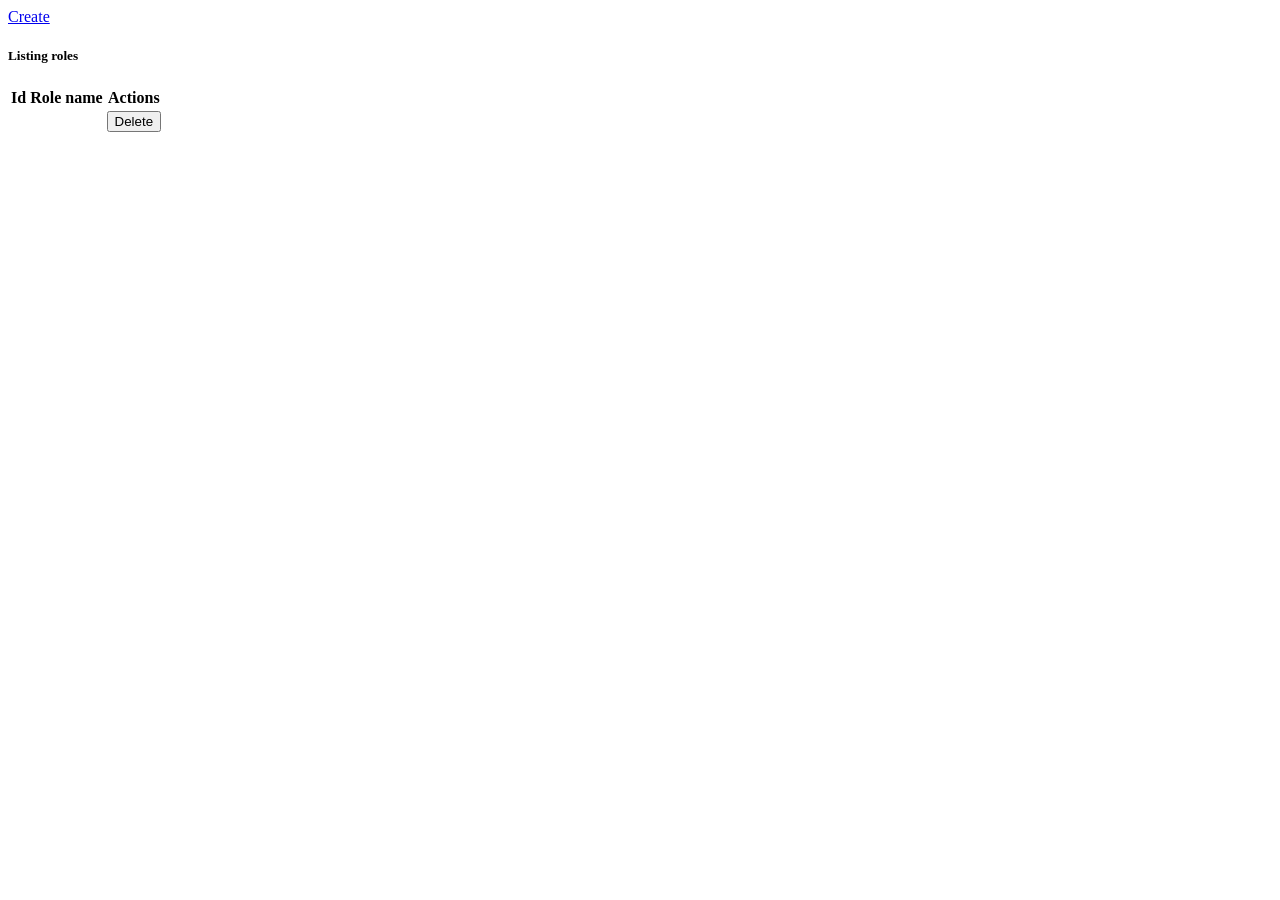
<file: src/main/resources/templates/roles/index.html>
<!DOCTYPE html>
<html
	xmlns:th="http://thymeleaf.org/"
	xmlns:layout="http://ultraq.net.nz/thymeleaf/layout/"
	layout:decorator="layout">

	<th:block layout:fragment="content">
		<div class="col-xs-12 col-md-12">
			<a href="/roles/new" class="btn btn-success">Create</a>
		</div>
		<div class="col-xs-12 col-md-12">
			<h5 class="mt-4 mb-4">Listing roles</h5>
			<table class="table table-bordered">
				<thead>
					<tr>
						<th>Id</th>
						<th>Role name</th>
						<th>Actions</th>				
					</tr>
				</thead>
				<tbody>
					<tr th:each="role : ${list}">
						<td th:text="${role.id}"></td>
						<td th:text="${role.name}"></td>
						<td>
							<form th:action="@{/roles/{id}(id = ${role.id})}" th:method="delete">
								<button class="btn btn-danger">Delete</button>
							</form>
						</td>
					</tr>
				</tbody>
			</table>
		</div>
	</th:block>
</html>
</file>
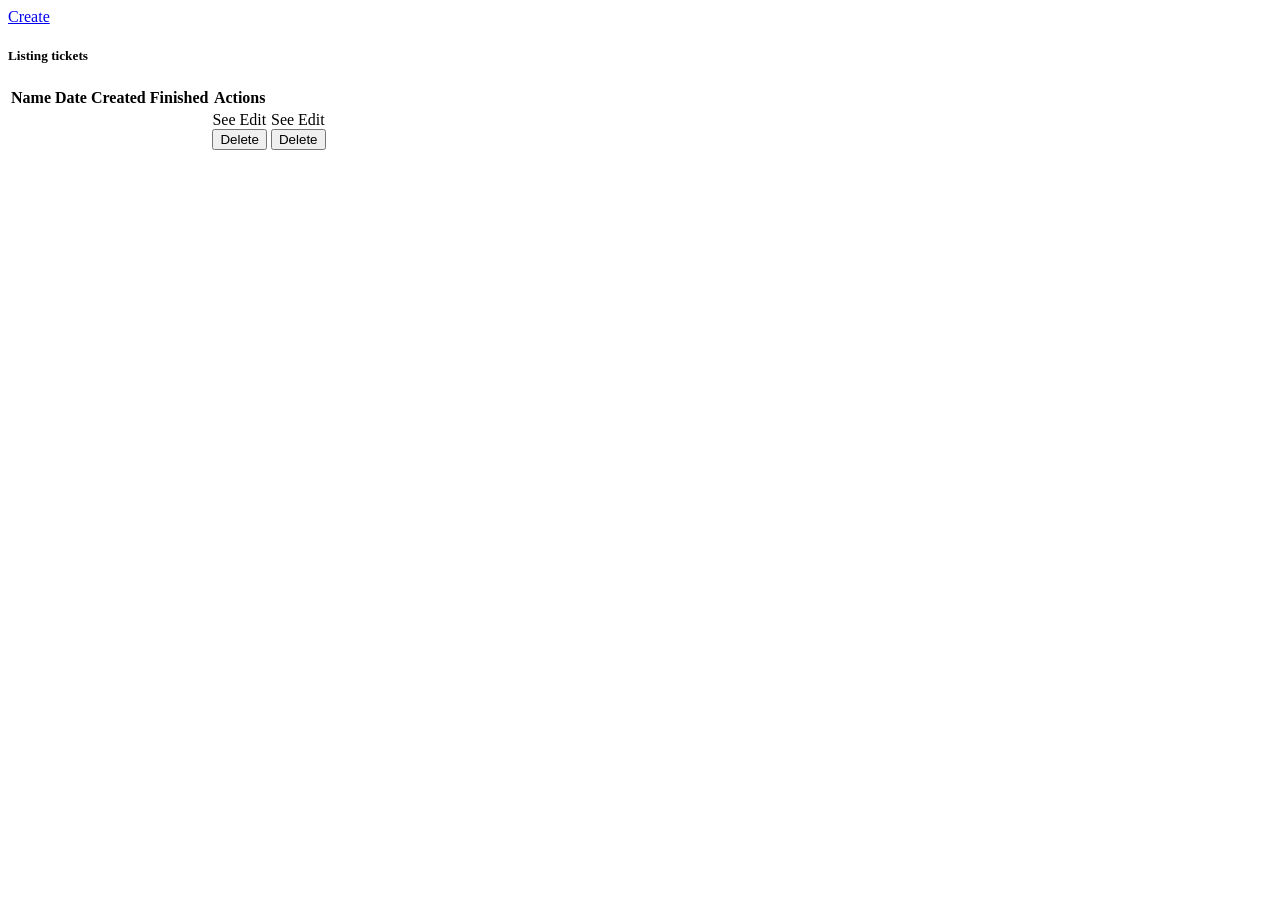
<file: src/main/resources/templates/ticket/index.html>
<!DOCTYPE html>
<html
    xmlns:th="http://thymeleaf.org/"
    xmlns:layout="http://ultraq.net.nz/thymeleaf/layout/"
    layout:decorator="layout">

    <th:block layout:fragment="content">
        <div class="col-xs-12 col-md-12">
            <a href="/tickets/new" class="btn btn-success">Create</a>
        </div>
        <div class="col-xs-12 col-md-12">
            <h5 class="mt-4 mb-4">Listing tickets</h5>
            <table class="table table-bordered">
                <thead>
                    <tr>
                        <th>Name</th>
                        <th>Date Created</th>
                        <th>Finished</th>
                        <th>Actions</th>                
                    </tr>
                </thead>
                <tbody>
                    <tr th:each="ticket : ${list}">
                        <td th:text="${ticket.name}"></td>
                        <td th:text="${#dates.format(ticket.created, 'dd-MM-yyyy')}"></td>
                        <td th:switch="${ticket.finished}">
                            <span th:case="${true}" class="badge badge-success" th:text="${ticket.finished}"></span>
                            <span th:case="${false}" class="badge badge-danger" th:text="${ticket.finished}"></span>
                        </td>
                        <div th:switch="${userLoggedIn.roles[0].name}">
	                        <td th:case="ADMIN">
	                            <a th:href="@{/tickets/{id}(id = ${ticket.id})}" class="btn btn-secondary inline">See</a>
	                            <a th:href="@{/tickets/edit/{id}(id = ${ticket.id})}" class="btn btn-info inline">Edit</a>
	                            <form th:action="@{/tickets/{id}(id = ${ticket.id})}" th:method="delete" class="inline">
	                                <button type="submit" class="btn btn-danger">Delete</button>
	                            </form>
	                        </td>
	                        <td th:case="USER">
	                            <a th:href="@{/tickets/{id}(id = ${ticket.id})}" class="btn btn-secondary inline">See</a>
	                            <a th:if="${userLoggedIn.id == ticket.userOpen.id}" th:href="@{/tickets/edit/{id}(id = ${ticket.id})}" class="btn btn-info inline">Edit</a>
	                            <form th:if="${userLoggedIn.id == ticket.userOpen.id}" th:action="@{/tickets/{id}(id = ${ticket.id})}" th:method="delete" class="inline">
	                                <button type="submit" class="btn btn-danger">Delete</button>
	                            </form>
	                        </td>
                        </div>
                    </tr>
                </tbody>
            </table>
        </div>
    </th:block>
</html>
</file>
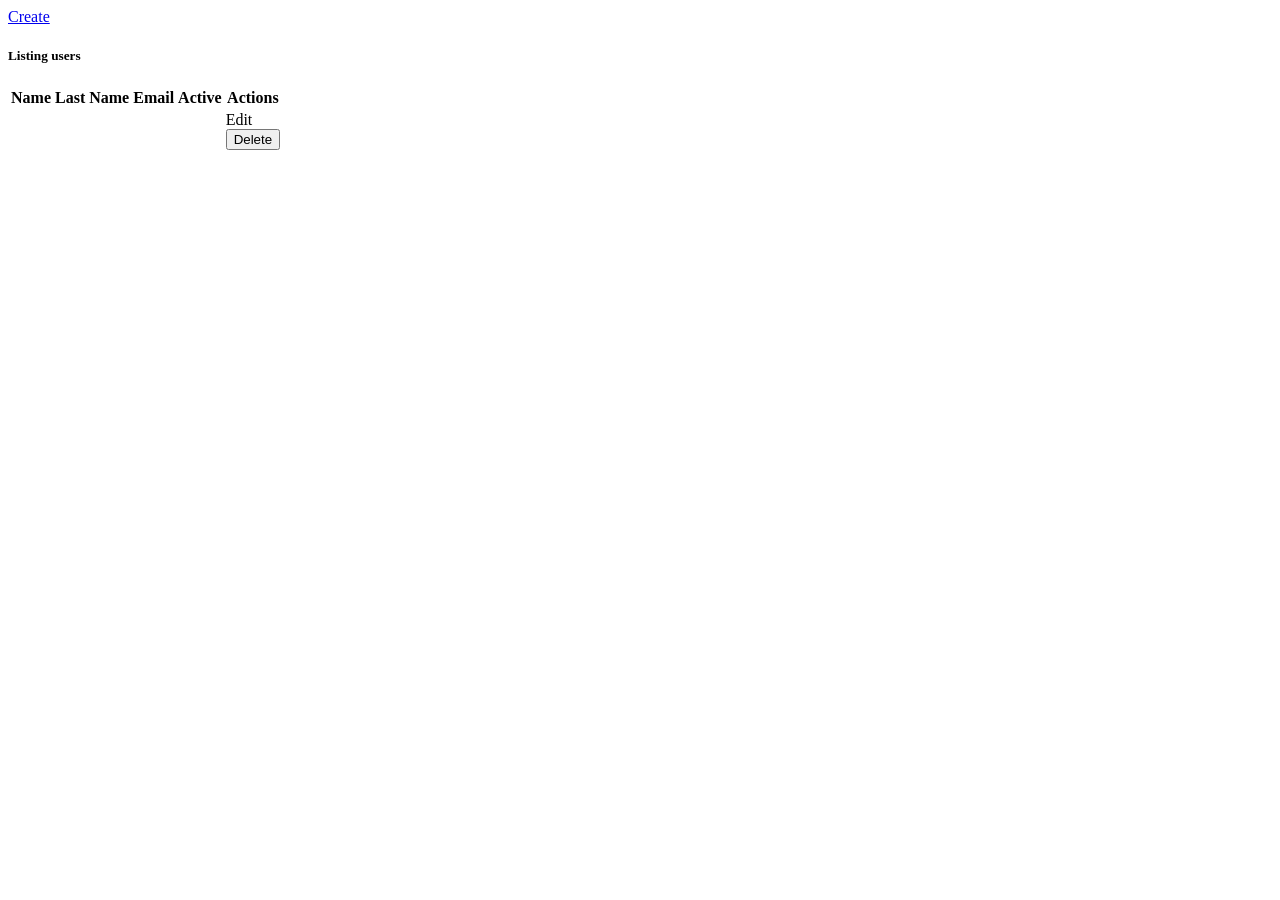
<file: src/main/resources/templates/users/index.html>
<!DOCTYPE html>
<html
	xmlns:th="http://thymeleaf.org/"
	xmlns:layout="http://ultraq.net.nz/thymeleaf/layout/"
	layout:decorator="layout">

	<th:block layout:fragment="content">
		<div class="col-xs-12 col-md-12">
			<a href="/users/new" class="btn btn-success">Create</a>
		</div>
		<div class="col-xs-12 col-md-12">
			<h5 class="mt-4 mb-4">Listing users</h5>
			<table class="table table-bordered">
				<thead>
					<tr>
						<th>Name</th>
						<th>Last Name</th>
						<th>Email</th>
						<th>Active</th>
						<th>Actions</th>				
					</tr>
				</thead>
				<tbody>
					<tr th:each="user : ${list}">
						<td th:text="${user.name}"></td>
						<td th:text="${user.lastName}"></td>
						<td th:text="${user.email}"></td>
						<td th:switch="${user.active}">
							<span th:case="${true}" class="badge badge-success" th:text="${user.active}"></span>
							<span th:case="${false}" class="badge badge-warning" th:text="${user.active}"></span>
						</td>
						<td>
							<a th:href="@{/users/edit/{id}(id = ${user.id})}" class="btn btn-info inline">Edit</a>
							<form th:action="@{/users/{id}(id = ${user.id})}" th:method="delete" class="inline">
								<button type="submit" class="btn btn-danger">Delete</button>
							</form>
						</td>
					</tr>
				</tbody>
			</table>
		</div>
	</th:block>
</html>
</file>
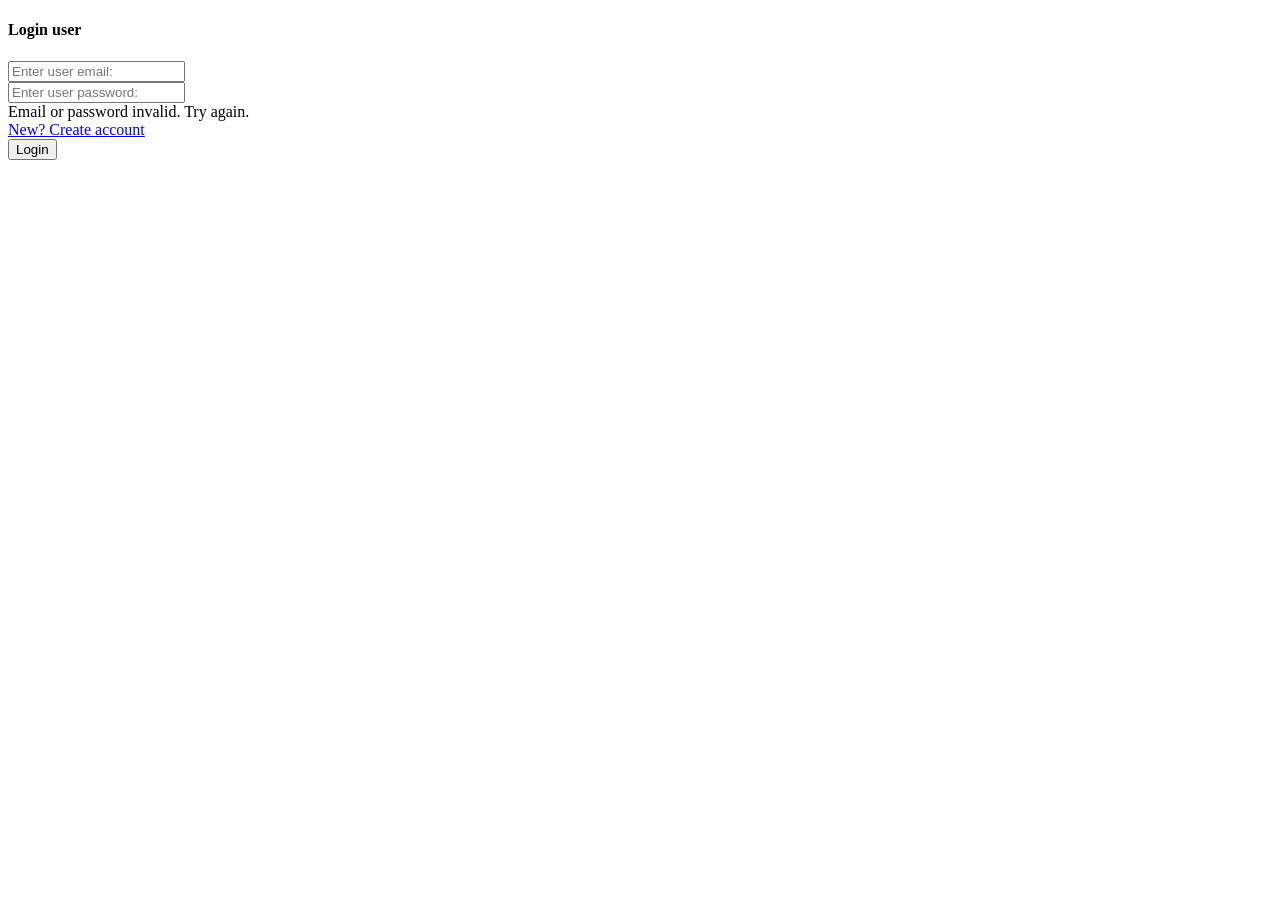
<file: src/main/resources/templates/auth/login.html>
<!DOCTYPE html>
<html
	xmlns:th="http://thymeleaf.org/"
	xmlns:layout="http://ultraq.net.nz/thymeleaf/layout/"
	layout:decorator="layout">

	<th:block layout:fragment="content">
		<div class="col-xs-12 col-md-12 text-center">
			<h4>Login user</h4>
			<form action="" th:action="@{/login}" th:method="post">
				<div class="form-group">
					<input type="email" id="email" name="email" placeholder="Enter user email:" class="form-control" />
				</div>	
				<div class="form-group">
					<input type="password" id="password" name="password" placeholder="Enter user password:" class="form-control" />
				</div>				
				<div class="text-center" th:if="${param.errors}">
					<span class="text-danger">
						Email or password invalid. Try again.
					</span>
				</div>
				<div class="form-group">
					<a href="/registration">New? Create account</a>
				</div>
				<div class="form-group">
					<button type="submit" class="btn btn-primary">Login</button>
				</div>
			</form>
		</div>
	</th:block>
</html>
</file>
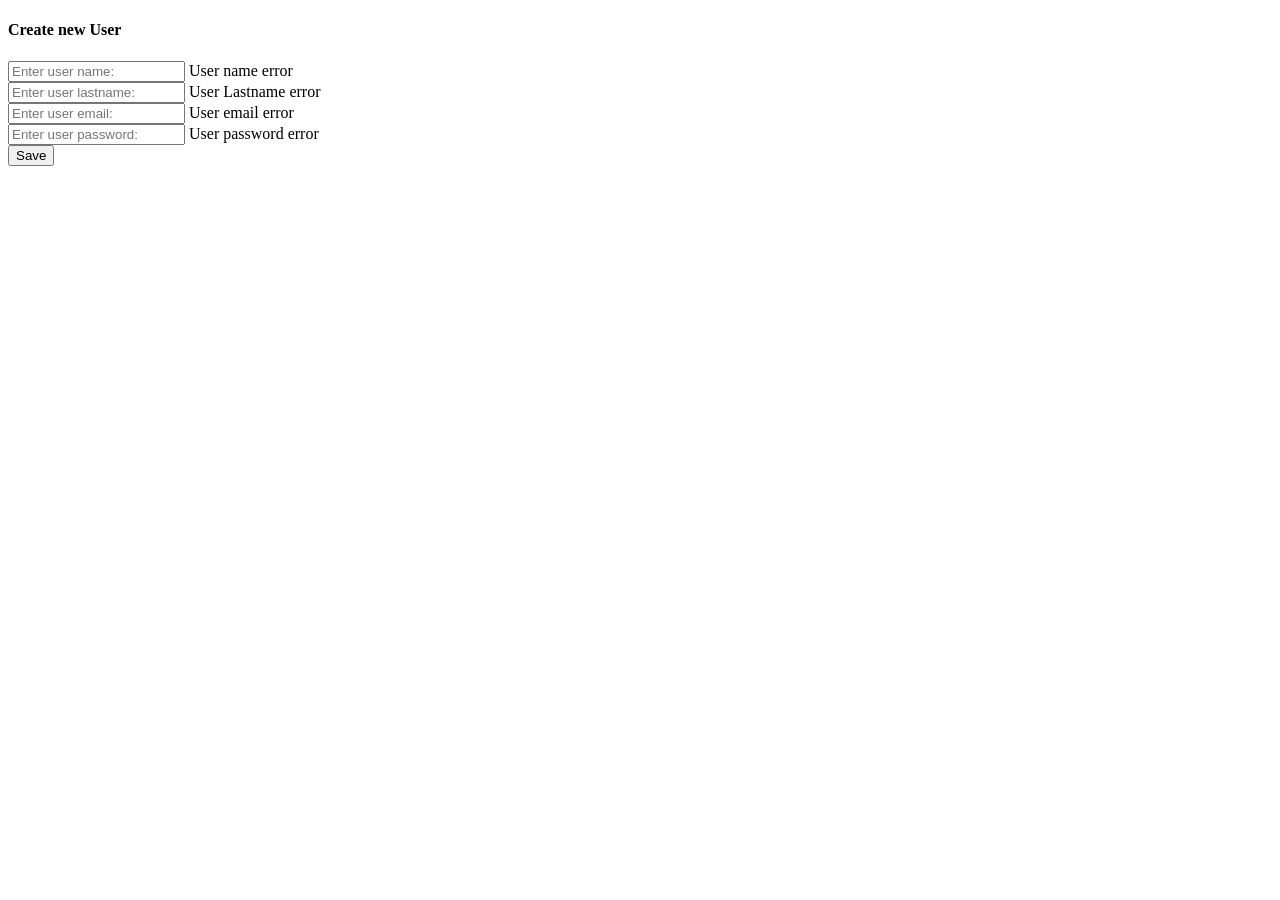
<file: src/main/resources/templates/auth/registration.html>
<!DOCTYPE html>
<html
	xmlns:th="http://thymeleaf.org/"
	xmlns:layout="http://ultraq.net.nz/thymeleaf/layout/"
	layout:decorator="layout">

	<th:block layout:fragment="content">
		<div class="col-xs-12 col-md-12 text-center">
			<h4>Create new User</h4>
			<form action="" th:action="@{/users/}" th:object="${user}" th:method="post">
				<div class="row">
					<div class="form-group col-md-6 col-xs-12">
						<input type="text" th:field="*{name}" name="name" placeholder="Enter user name:" class="form-control" />
						<span class="text-danger" th:if="${#fields.hasErrors('name')}" th:errors="*{name}">User name error</span>
					</div>	
					<div class="form-group col-md-6 col-xs-12">
						<input type="text" th:field="*{lastName}" name="lastName" placeholder="Enter user lastname:" class="form-control" />
						<span class="text-danger" th:if="${#fields.hasErrors('lastName')}" th:errors="*{lastName}">User Lastname error</span>
					</div>	
				</div>
				<div class="form-group">
					<input type="email" th:field="*{email}" name="email" placeholder="Enter user email:" class="form-control" />
					<span class="text-danger" th:if="${#fields.hasErrors('email')}" th:errors="*{email}">User email error</span>
				</div>	
				<div class="form-group">
					<input type="password" th:field="*{password}" name="password" placeholder="Enter user password:" class="form-control" />
					<span class="text-danger" th:if="${#fields.hasErrors('password')}" th:errors="*{password}">User password error</span>
				</div>	
				<div class="form-group">
					<button type="submit" class="btn btn-primary">Save</button>
				</div>
			</form>
		</div>
	</th:block>
</html>
</file>
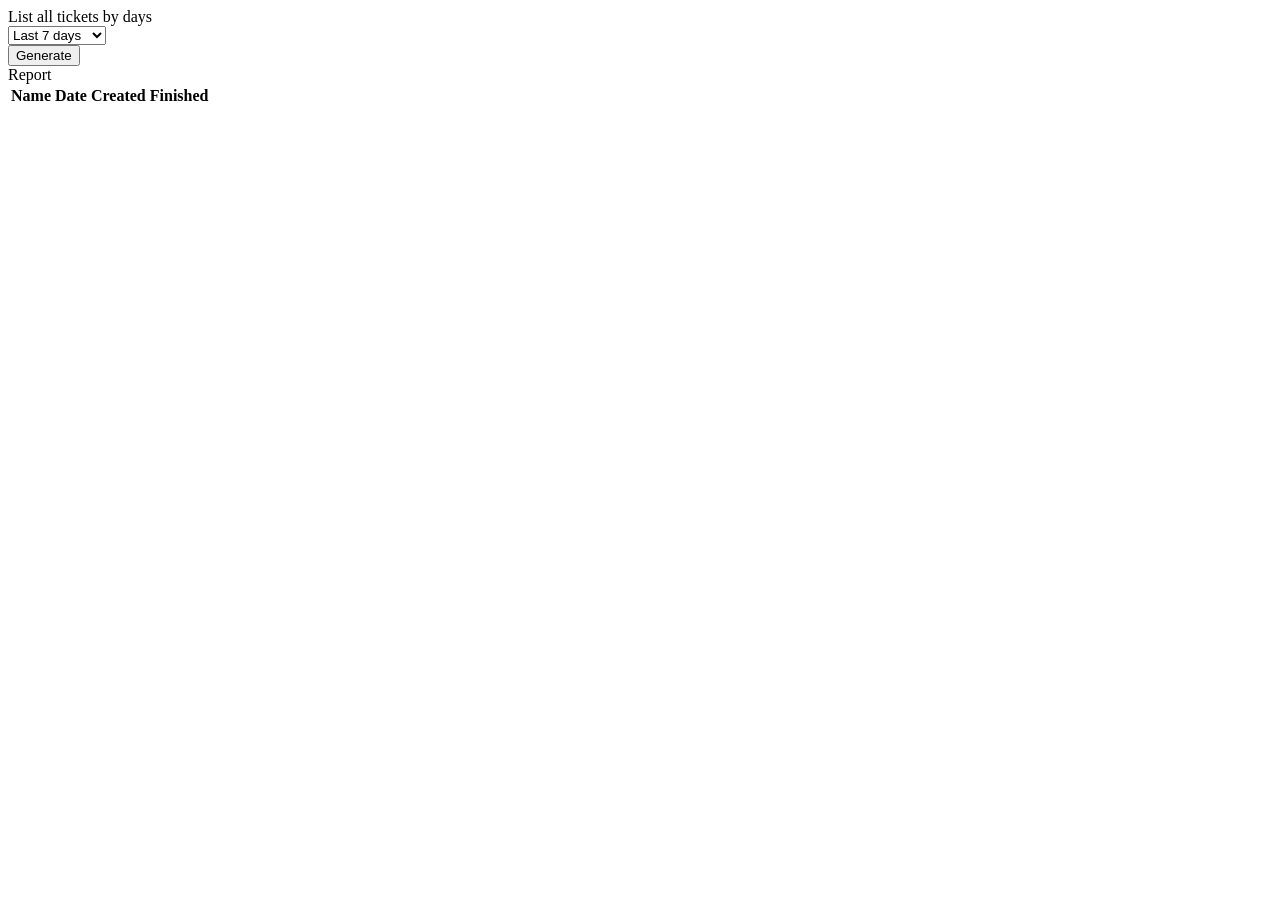
<file: src/main/resources/templates/reports/ticket.html>
<!DOCTYPE html>
<html
	xmlns:th="http://thymeleaf.org/"
	xmlns:layout="http://ultraq.net.nz/thymeleaf/layout/"
	layout:decorator="layout">

	<th:block layout:fragment="content">
		<div class="col-xs-12 col-md-12 text-center">
			<div class="card">
				<div class="card-header">
					List all tickets by days
				</div>
				<div class="card-block">
					<form action="" th:action="@{/reports/tickets/}" th:method="get">
						<div class="form-group">
							<select name="day" class="custom-select">
								<option value="7">Last 7 days</option>
								<option value="10">Last 10 days</option>
								<option value="15">Last 15 days</option>
							</select>
						</div>
						<div class="form-group">
							<button type="submit" class="btn btn-primary">Generate</button>
						</div> 
					</form>
				</div>
			</div>
		</div>
		<div class="col-xs-12 col-md-12 text-center">
			<div class="card">
				<div class="card-header">
					Report
				</div>
				<div class="card-block">
            <table class="table table-bordered">
                <thead>
                    <tr>
                        <th>Name</th>
                        <th>Date Created</th>
                        <th>Finished</th>
                    </tr>
                </thead>
                <tbody>
                    <tr th:each="ticket : ${list}">
                        <td th:text="${ticket.name}"></td>
                        <td th:text="${#dates.format(ticket.created, 'dd-MM-yyyy')}"></td>
                        <td th:switch="${ticket.finished}">
                            <span th:case="${true}" class="badge badge-success" th:text="${ticket.finished}"></span>
                            <span th:case="${false}" class="badge badge-danger" th:text="${ticket.finished}"></span>
                        </td>
                    </tr>
                </tbody>
            </table>
				</div>
			</div>
		</div>		
	</th:block>
</html>
</file>
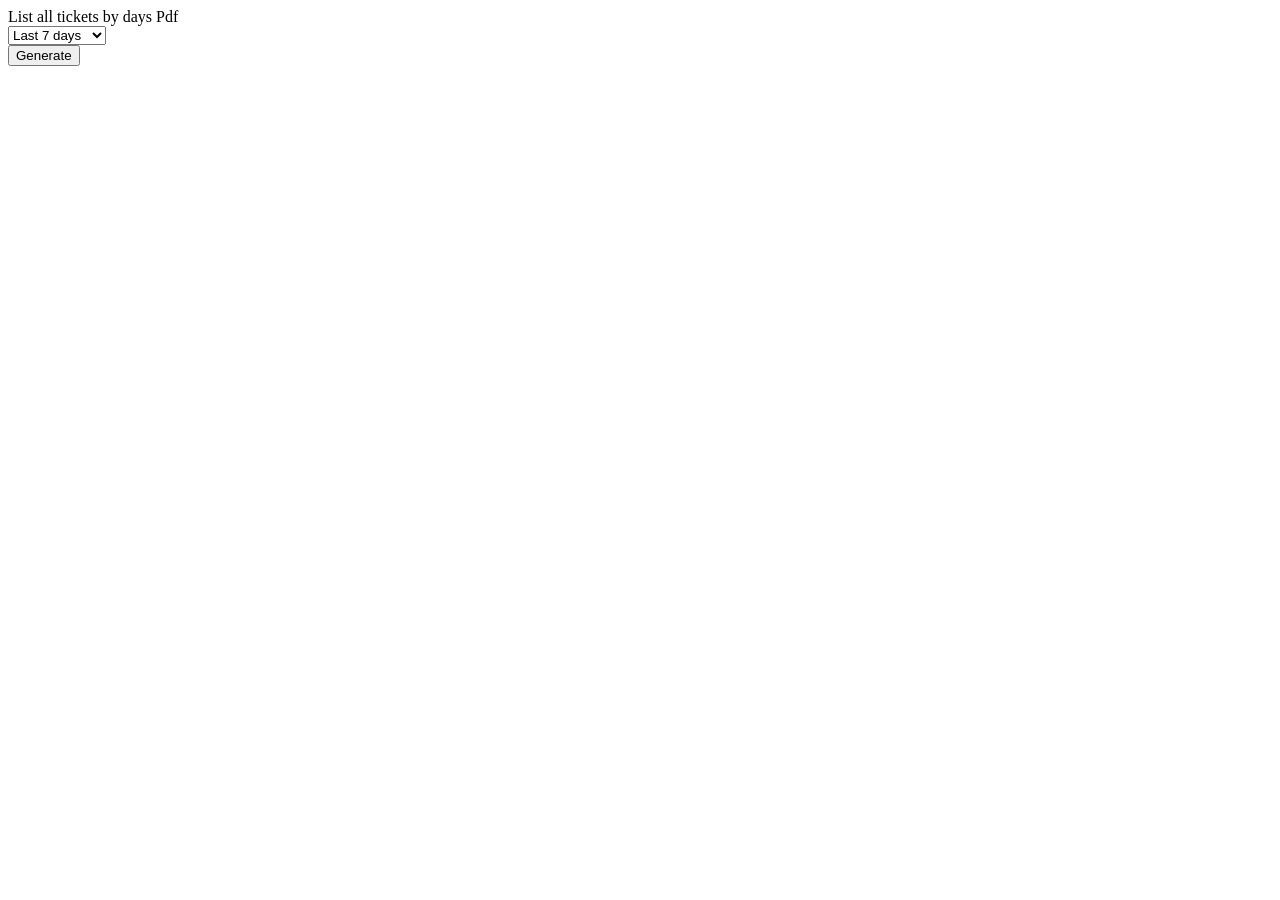
<file: src/main/resources/templates/reports/ticket_pdf.html>
<!DOCTYPE html>
<html
	xmlns:th="http://thymeleaf.org/"
	xmlns:layout="http://ultraq.net.nz/thymeleaf/layout/"
	layout:decorator="layout">

	<th:block layout:fragment="content">
		<div class="col-xs-12 col-md-12 text-center">
			<div class="card">
				<div class="card-header">
					List all tickets by days Pdf
				</div>
				<div class="card-block">
					<form action="" th:action="@{/reports/tickets/pdf/}" th:method="get">
						<div class="form-group">
							<select name="day" class="custom-select">
								<option value="7">Last 7 days</option>
								<option value="10">Last 10 days</option>
								<option value="15">Last 15 days</option>
							</select>
						</div>
						<div class="form-group">
							<button type="submit" class="btn btn-primary">Generate</button>
						</div> 
					</form>
				</div>
			</div>
		</div>
	</th:block>
</html>
</file>
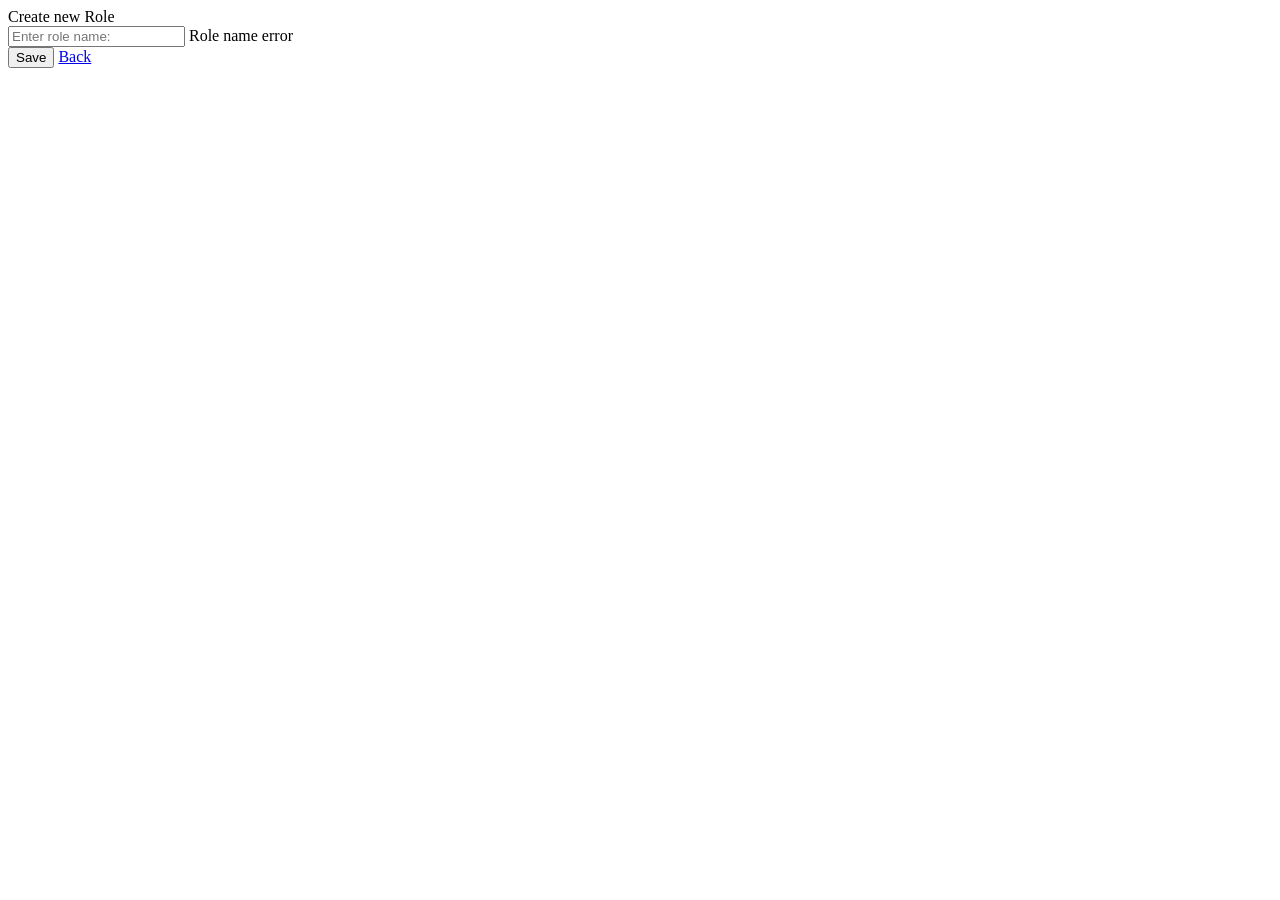
<file: src/main/resources/templates/roles/create.html>
<!DOCTYPE html>
<html
	xmlns:th="http://thymeleaf.org/"
	xmlns:layout="http://ultraq.net.nz/thymeleaf/layout/"
	layout:decorator="layout">

	<th:block layout:fragment="content">
		<div class="col-xs-12 col-md-12 text-center">
			<div class="card">
				<div class="card-header">
					Create new Role
				</div>
				<div class="card-block">
					<form action="" th:action="@{/roles/}" th:object="${role}" th:method="post">
						<div class="form-group">
							<input type="text" th:field="*{name}" name="name" placeholder="Enter role name:" class="form-control" />
							<span class="text-danger" th:if="${#fields.hasErrors('name')}" th:errors="*{name}">Role name error</span>
						</div>	
						<div class="form-group">
							<button type="submit" class="btn btn-primary">Save</button>
							<a href="/roles" class="btn btn-secondary">Back</a>
						</div>
					</form>				
				</div>
			</div>
		</div>
	</th:block>
</html>
</file>
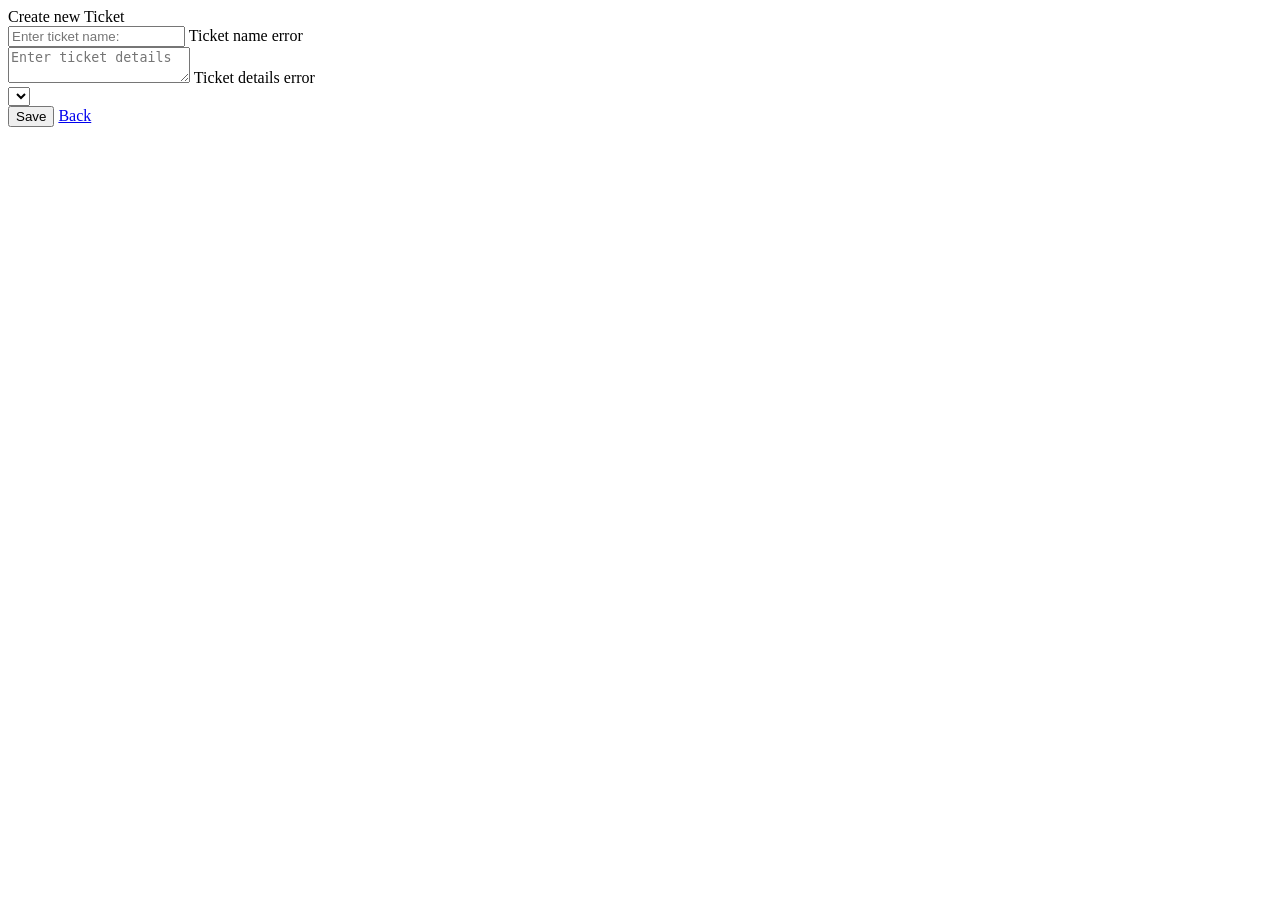
<file: src/main/resources/templates/ticket/create.html>
<!DOCTYPE html>
<html
	xmlns:th="http://thymeleaf.org/"
	xmlns:layout="http://ultraq.net.nz/thymeleaf/layout/"
	layout:decorator="layout">

	<th:block layout:fragment="content">
		<div class="col-xs-12 col-md-12 text-center">
		<div class="card">
			<div class="card-header">
				Create new Ticket
			</div>
			<div class="card-block">
				<form action="" th:action="@{/tickets/}" th:object="${ticket}" th:method="post">
					<div class="form-group">
						<input type="text" th:field="*{name}" name="name" placeholder="Enter ticket name:" class="form-control" />
						<span class="text-danger" th:if="${#fields.hasErrors('name')}" th:errors="*{name}">Ticket name error</span>
					</div>	
					<div class="form-group">
						<textarea th:field="*{description}" name="description" placeholder="Enter ticket details" class="form-control"></textarea>
						<span class="text-danger" th:if="${#fields.hasErrors('description')}" th:errors="*{name}">Ticket details error</span>
					</div>	
					<div class="form-group">
						<select th:field="*{technician}" class="custom-select">
							<option th:each="tech : ${techs}"
								    th:value="${tech.id}"
								    th:text="${tech.name}">
							</option>
						</select>
					</div>
					<div class="form-group">
						<button type="submit" class="btn btn-primary">Save</button>
						<a href="/tickets" class="btn btn-secondary">Back</a>
					</div>
				</form>
			</div>
		</div>
		</div>
	</th:block>
</html>
</file>
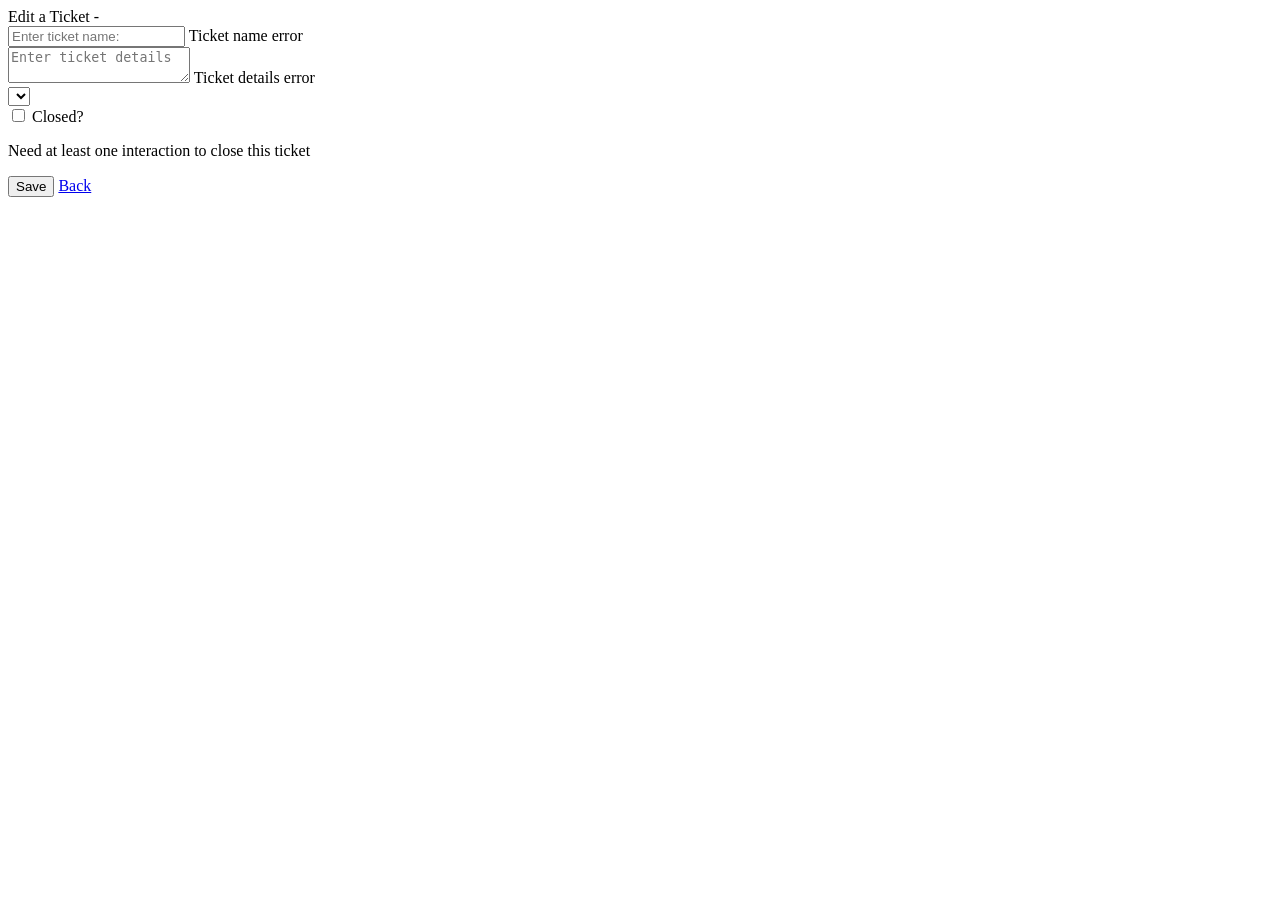
<file: src/main/resources/templates/ticket/edit.html>
<!DOCTYPE html>
<html
	xmlns:th="http://thymeleaf.org/"
	xmlns:layout="http://ultraq.net.nz/thymeleaf/layout/"
	layout:decorator="layout">

	<th:block layout:fragment="content">
		<div class="col-xs-12 col-md-12 text-center">
			<div class="card">
				<div class="card-header">
					Edit a Ticket - <span th:text="${ticket.name}"></span>
				</div>
				<div class="card-block">
					<form action="" th:action="@{/tickets/{id}(id = ${ticket.id})}" th:object="${ticket}" th:method="put">
						<input type="hidden" th:field="*{id}" />
						<div class="form-group">
							<input type="text" th:field="*{name}" name="name" placeholder="Enter ticket name:" class="form-control" />
							<span class="text-danger" th:if="${#fields.hasErrors('name')}" th:errors="*{name}">Ticket name error</span>
						</div>	
						<div class="form-group">
							<textarea th:field="*{description}" name="description" placeholder="Enter ticket details" class="form-control"></textarea>
							<span class="text-danger" th:if="${#fields.hasErrors('description')}" th:errors="*{name}">Ticket details error</span>
						</div>	
						<div class="form-group">
							<select th:field="*{technician}" class="custom-select">
								<option th:each="tech : ${techs}"
									    th:value="${tech.id}"
									    th:text="${tech.name}"
									    th:selected="${tech.id == ticket.technician.id}">
								</option>
							</select>
						</div>
						<div class="form-group" th:if="${interactions_count > 0}">
							<label class="custom-control custom-checkbox" th:if="${userLoggedIn.id == ticket.userOpen.id or userLoggedIn.roles[0].name == 'ADMIN'}">
								<input type="checkbox" class="custom-control-input" th:checked="${ticket.finished}" 
								/>
								<span class="custom-control-indicator"></span>
								<span class="custom-control-description">Closed?</span>
							</label>					
						</div>
						<div class="form-group" th:if="${interactions_count} == 0">
							<p class="text-danger">Need at least one interaction to close this ticket</p>
						</div>
						<div class="form-group">
							<button type="submit" class="btn btn-primary" th:if="${userLoggedIn.id == ticket.userOpen.id or userLoggedIn.roles[0].name == 'ADMIN'}">Save</button>
							<a href="/tickets" class="btn btn-secondary">Back</a>
						</div>
					</form>				
				</div>
			</div>
		</div>
	</th:block>
</html>
</file>
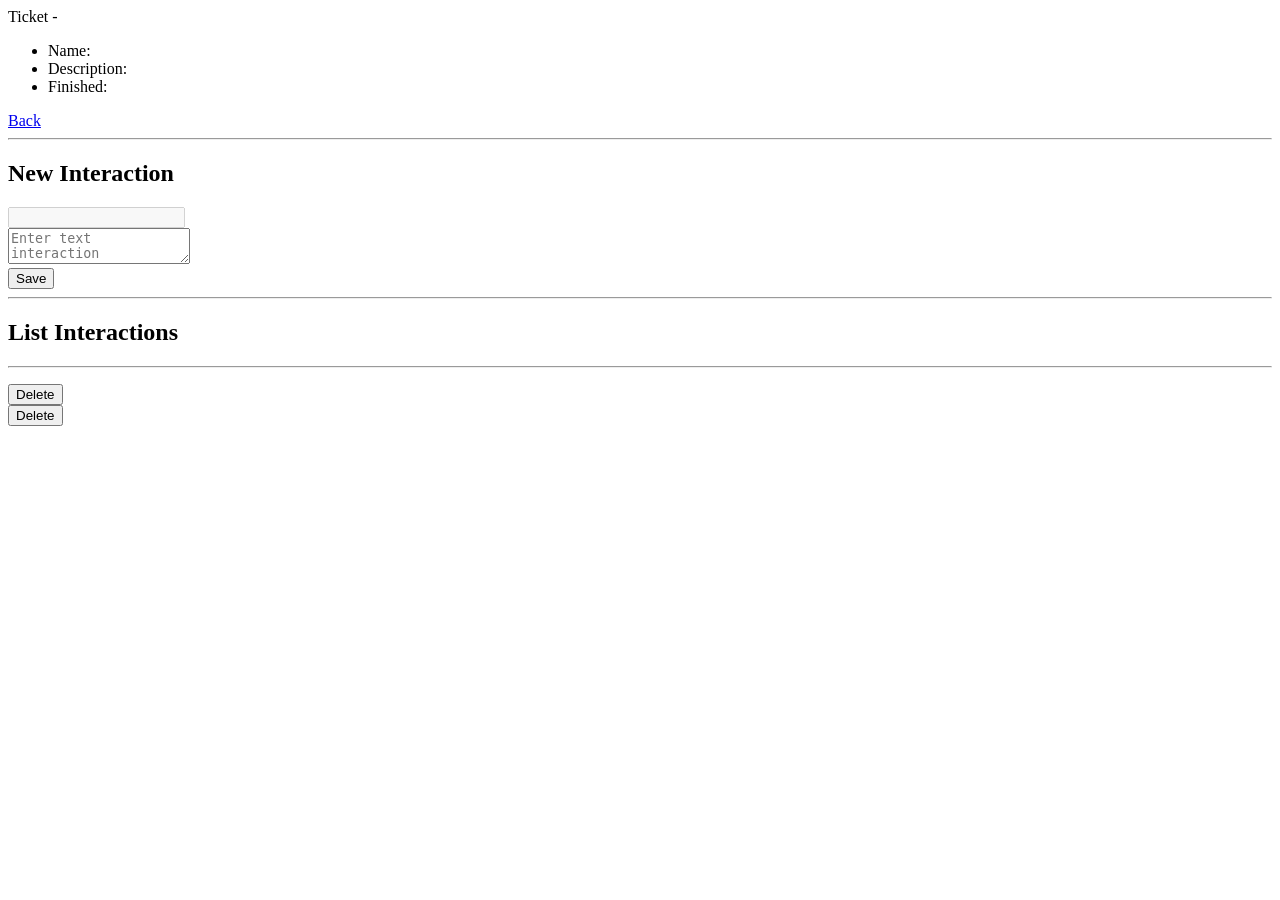
<file: src/main/resources/templates/ticket/show.html>
<!DOCTYPE html>
<html
	xmlns:th="http://thymeleaf.org/"
	xmlns:layout="http://ultraq.net.nz/thymeleaf/layout/"
	xmlns:sec="http://www.thymeleaf.org/thymeleaf-extras-springsecurity4"
	layout:decorator="layout">

	<th:block layout:fragment="content">
		<div class="col-xs-12 col-md-12">			
			<div class="card">
				<div class="card-header">
					Ticket - <span th:text="${ticket.name}"></span>
				</div>
				<div class="card-block">
					<ul>
						<li>
							Name: 
							<span th:text="${ticket.name}"></span>
						</li>
						<li>
							Description: 
							<span th:text="${ticket.description}"></span>
						</li>
						<li>
							Finished: 
							<div class="inline" th:switch="${ticket.finished}">
								<span th:case="${true}" class="badge badge-success" th:text="${ticket.finished}"></span>
								<span th:case="${false}" class="badge badge-danger" th:text="${ticket.finished}"></span>
							</div>
						</li>
					</ul>
				</div>
			</div>	
			<a href="/tickets" class="btn btn-secondary">Back</a>
		</div>
		<div class="col-xs-12 col-md-12">				
			<hr />
			<h2>New Interaction</h2>	
			<form action="" th:action="@{/tickets/{ticketId}/interactions(ticketId = ${ticket.id})}" th:object="${interaction}" th:method="post">
				<div class="form-group">
					<input type="text" disabled="disabled" class="form-control" th:value="${#authentication.name}" />
				</div>
				<div class="form-group">
					<textarea class="form-control" th:field="*{text}" placeholder="Enter text interaction"></textarea>
				</div>
				<div class="form-group">
					<button type="submit" class="btn btn-success">Save</button>
				</div>
			</form>		
		</div> 
		<div class="col-xs-12 col-md-12">
			<hr />
			<h2>List Interactions</h2>
			<hr />
		</div>
		<div class="col-xs-12 col-md-12" th:each="interact : ${interactions}">
			<div class="col-xs-10 col-md-10">
				<strong th:text="${interact.userInteraction.email} + ' comments:'"></strong>
				<p th:text="${interact.text}"></p>
			</div>
			<div class="col-xs-2 col-md-2" th:switch="${userLoggedIn.roles[0].name}">
				<form th:case="ADMIN" action="" th:action="@{/tickets/{ticketId}/interactions/{id}(ticketId = ${ticket.id}, id = ${interact.id})}" th:method="delete">
					<button type="submit" class="btn btn-danger">Delete</button>
				</form>
				<form th:case="USER" th:if="${userLoggedIn.id == ticket.userOpen.id}" action="" th:action="@{/tickets/{ticketId}/interactions/{id}(ticketId = ${ticket.id}, id = ${interact.id})}" th:method="delete">
					<button type="submit" class="btn btn-danger">Delete</button>
				</form>
			</div>
		</div>
	</th:block>
</html>
</file>
